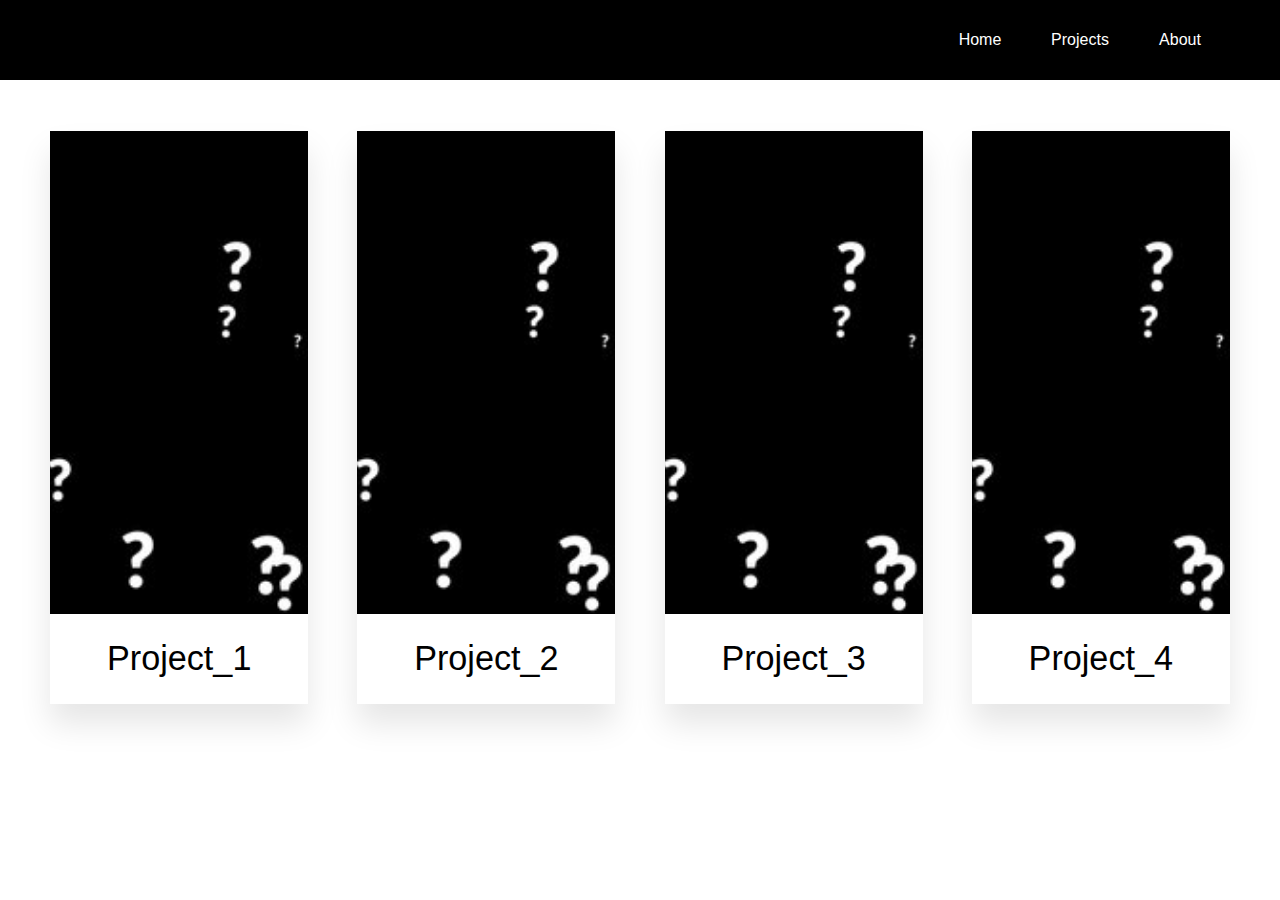
<file: index.html>
<!DOCTYPE html>
<html lang="en">
<head>
    <meta charset="UTF-8">
    <meta http-equiv="X-UA-Compatible" content="IE=edge">
    <meta name="viewport" content="width=device-width, initial-scale=1.0">
    <title>Document</title>
    <link rel="stylesheet" href="styles.css">
</head>
<body>
    <nav class="navbar">
        <div class="navbar_container">
            <div class="navbar_mobile" id="mobile_menu">
                <span class="bar"></span>
                <span class="bar"></span>
                <span class="bar"></span>
            </div>
            <ul class="navbar_menu">
                <li class="navbar_item">
                    <a href="" class="navbar_links" id="home-page">Home</a>
                </li>
                <li class="navbar_item">
                    <a href="projects.html" class="navbar_links" id="projects-page">Projects</a>
                </li>
                <li class="navbar_item">
                    <a href="" class="navbar_links" id="about-page">About</a>
                </li>
            </ul>
        </div>
    </nav>
    <div class="image-container">
        <div class="card">
            <img src="images/image_1.jpg">
            <span>Project_1</span>
        </div>
        <div class="card">
            <img src="images/image_1.jpg">
            <span>Project_2</span>
        </div>
        <div class="card">
            <img src="images/image_1.jpg">
            <span>Project_3</span>
        </div>
        <div class="card">
            <img src="images/image_1.jpg">
            <span>Project_4</span>
        </div>
    </div>
    <script src="app.js"></script>
</body>
</html>
</file>
<file: styles.css>
* {
    box-sizing: border-box;
    margin: 0;
    padding: 0;
    font-family: 'Kumbh Sans', sans-serif;
}

.navbar {
    background: #fff;
    height: 80px;
    margin: 0 50 auto;
    display: flex;
    justify-content: center;
    align-items: center;
    position: sticky;
    top: 0;
    z-index: 999;
}

.navbar_container {
    background: #000000;
    display: flex;
    height: 80px;
    justify-content: space-between;
    width: 100%;
    margin: 0 auto;
    padding: 0 50px;
}

.navbar_menu {
    display: flex;
    align-items: center;
    list-style: none;
}

.navbar_item {
    height: 80px;
}

.navbar_links {
    color: #fff;
    display: flex;
    align-items: center;
    justify-content: center;
    height: 100%;
    width: 100px;
    text-decoration: none;
}

@media screen and (max-width: 980px) {
    .navbar_container {
        display: flex;
        justify-content: space-between;
        height: 80px;
        width: 100%;
        padding: 0;
    }

    .navbar_menu {
        display: grid;
        grid-template-columns: auto;
        margin: 0;
        width: 100%;
        position: absolute;
        top: -1000px;
        opacity: 1;
        transition: all 0.5s ease;
        z-index: 0;
    }

    .navbar_menu.active {
        background: #000000;
        top: 100%;
        height: 60vh;
        opacity: 1;
        transition: all 0.5s ease;
        z-index: 999;
        font-size: 1.6rem;
    }

    .navbar_mobile .bar{
        width: 25px;
        height: 3px;
        margin: 5px auto;
        transition: all 0.5s ease;
        background: #fff;
        display: block;
        cursor: pointer;
    }   

    .navbar_item {
        width: 100%;
    }

    .navbar_links {
        text-align: center;
        padding: 2rem;
        width: 100%;
        display: table;
    }

    #mobile_menu {
        position: absolute;
        top: 20%;
        right: 5%;
        transform: translate(5%, 20%);
    }

    .image-container {
        display: flex;
        flex-direction: column;
        width: 100%;
        padding: 4% 2%;
        box-sizing: border-box;
        height: 100vh;
    }
}

/* Image showcase */

.image-container {
    display: flex;
    width: 100%;
    padding: 4% 2%;
    box-sizing: border-box;
    height: 75vh;
}

.card {
    flex: 1;
    overflow: hidden;
    transition: all 0.5s ease;
    margin: 0 2%;
    box-shadow: 0 20px 30px rgba(0,0,0,.1);
    line-height: 0;
}

.card img {
    width: 200%;
    height: calc(100% - 10vh);
    object-fit: cover;
    transition: all 0.5s ease;
}

.card span {
    font-size: 3.8vh;
    display: block;
    text-align: center;
    height: 20vh;
    line-height: 2.6;
}

.card:hover {
    flex: 1 1 50%;
}

.card:hover img {
    width: 100%;
    height: 100%;
}
</file>
